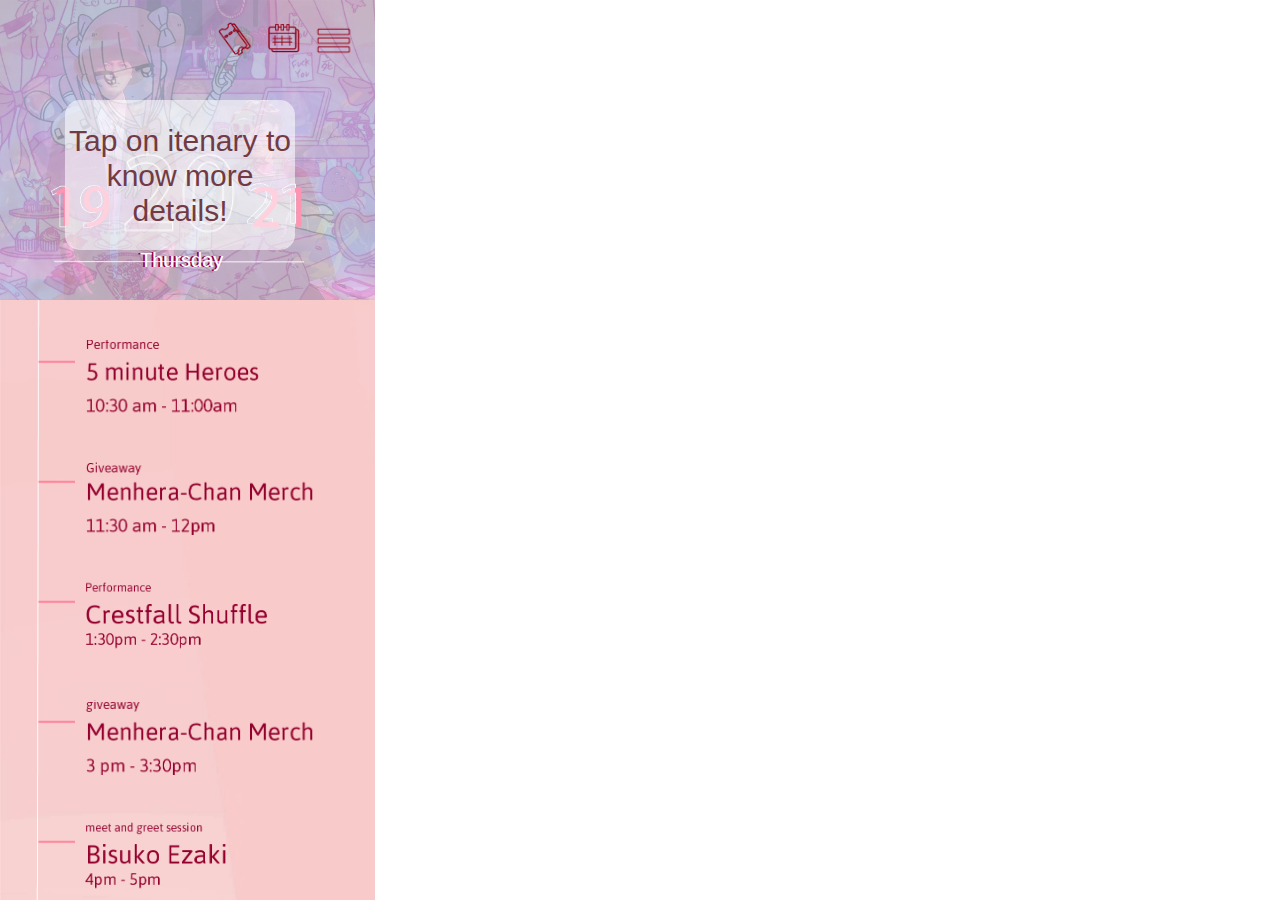
<file: final/page2.html>
<!DOCTYPE html>
<html>
<head>
  <meta charset='utf-8'>
  <meta http-equiv='X-UA-Compatible' content='IE=edge'>
  <title>Page Title</title>
  <meta name='viewport' content='width=device-width, initial-scale=1'>

  <link rel="stylesheet" href="https://maxcdn.bootstrapcdn.com/bootstrap/4.4.1/css/bootstrap.min.css">
  <script src="https://ajax.googleapis.com/ajax/libs/jquery/3.4.1/jquery.min.js"></script>
  <script src="https://cdnjs.cloudflare.com/ajax/libs/popper.js/1.16.0/umd/popper.min.js"></script>
  <script src="https://maxcdn.bootstrapcdn.com/bootstrap/4.4.1/js/bootstrap.min.js"></script>

  <link rel='stylesheet' type='text/css' media='screen' href='./css/testpg2.css'>

  <script src='./js/testpg2.js'></script>
</head>

<body>

  <div id="main">

    <div class="box223">
      Tap on itenary to know more details!
    </div>

    <div id="navigation"> 
      <div id=icon1></div>
      <div id=icon2></div>
      <div id=icon3></div>
    </div>

    <section class="header-down-arrow">
      <img src="../final/pictures/page22/arrow.png" width="25">
    </section>

    <section class="header-down-arrow2">
      <img src="../final/pictures/page22/arrow.png" width="25">
    </section>

    <div id="picture">
      <img src="../final/pictures/page22/5minuteheroes.jpg" id="pic1">
      <img src="../final/pictures/page22/menherachan.png" id="pic2">
      <img src="../final/pictures/page22/crestfall.jpg" id="pic3">
      <img src="../final/pictures/page22/menherachan.png" id="pic4">
      <img src="../final/pictures/page22/bisukoezaki.jpg" id="pic5">
    </div>

    <div id="numbers">
      <div id="number1"></div>
      <div id="number2"></div>
      <div id="number21"></div>
      <div id="number3"></div>
      <div id="number31"></div>
    </div>

    <div id=textual> Thursday</div>
    <div id=textual2> Thursday</div>
    <div id=textual3> </div>


    <div id="itenary">
      <div id="line"></div>
      <div id="lineline1"></div>
      <div id="lineline2"></div>
      <div id="lineline3"></div>
      <div id="lineline4"></div>
      <div id="lineline5"></div>

      <div id="text1"></div>
      <div id="text2"></div>
      <div id="text3"></div>
      <div id="text4"></div>
      <div id="text5"></div>
    </div>

  </div>

  <!--hamburger menu-->

 <div id="button" class="slide-toggle"></div>
<div class="hamburger">

  <a class= "hello" href="../final/index.html" ></a>
  <a class= "infoes22" href="../final/page3.html" ></a>
  <a class= "scheduel" href="../final/page2.html" ></a>
    
  <div id="name1"> schedule</div>
  <div id="name2"> tickets</div>
    
  
</div>
<a class= "scheduel2" href="javascript:history.back()" ></a>
</div>
</div>
</file>
<file: final/css/testpg2.css>
#main{

height: 667px;
width:375px;
background-color: beige;    
}

#navigation{

    width:375px;
    height:10px;
    position: fixed;
    
    z-index: 113;
}

#icon1{

    height: 50px;
    width:50px;
    background-image: url("../pictures/imagessz/icon_\ 3.png");
    position: fixed;
    top:15px;
    left:310px;
    background-size: 100%;
    z-index: 115;
    
}


#icon2{

    height: 50px;
    width:50px;
    background-image: url("../pictures/imagessz/icon_\ 2.png");
    position: fixed;
    top:15px;
    left:260px;
    background-size: 100%;
    z-index: 115;
}


#icon3{

    height: 50px;
    width:50px;
    background-image: url("../pictures/imagessz/icon_\ 1.png");
    position: fixed;
    top:15px;
    left:210px;
    background-size: 100%;
    z-index: 115;
}

#picture{

    height: 300px;
    width:375px;
    
    overflow: hidden;
    
    position: fixed;
    top: 0;
    
   background-color: white;
    z-index:100;
}

#numbers{
    position: fixed;
    height:300px;
    width:100%;
    z-index: 107;
}

#number1{
    height:120px;
    width:120px;
    position:absolute;
    top:140px;
    left:120px;
    background-image: url('../pictures/page22/haha201.png');
    z-index: 104;
    background-size: 100%;
    background-repeat: no-repeat;
}

#number2{
    height:65px;
    width:65px;
    position:absolute;
    top:180px;
    left:50px;
    background-image:url('../pictures/page22/haha19.png');
    z-index: 104;
    background-size: 100%;
    background-repeat: no-repeat;
}


#number21{
    height:65px;
    width:65px;
    position:absolute;
    top:180px;
    left:45px;
    background-image:url('../pictures/page22/hah191.png');
    z-index: 103;
    background-size: 100%;
    background-repeat: no-repeat;
}

#number3{
    height:65px;
    width:65px;
    position:absolute;
    top:180px;
    left:250px;
    background-image:url('../pictures/page22/haha21.png');
    z-index: 104;
    background-size: 100%;
    background-repeat: no-repeat;
}

#number31{
    height:65px;
    width:65px;
    position:absolute;
    top:180px;
    left:245px;
    background-image:url('../pictures/page22/haha211.png');
    z-index: 103;
    background-size: 100%;
    background-repeat: no-repeat;
}

#itenary{

    width:375px;
    height:600px;
    background-image: url('../pictures/page22/yeet.jpg');
    background-attachment: fixed;
    background-size: 100%;
    position: absolute;
    top:300px;
    

}

.box223 {
    height:150px;
    width:230px;
    border-radius: 15px;
    background-color: rgba(255, 255, 255, 0.571);
    font-size:30px;
    color: rgb(113, 59, 69);
    display: flex;
    justify-content: center;
    align-items: center;
line-height: 35px; 
    text-align: center;
    font-family: 'Asap', sans-serif; 
    position:fixed;
    z-index: 120;
    top:100px;
    left:65px;
    
}

.js-is-hidden {
	display: none;
}

#line{

    background-image: url('../pictures/page22/working\ 2-08.png');
    background-size: 100%;
    height:600px;
    width:20px;
    position:absolute;
    left:30px;
}



#lineline1{
    background-image: url('../pictures/page22/working\ 2-09.png');
    background-size: 100%;
    height:10px;
    width:40px;
    position: absolute;
    top: 55px;
    left:35px;
    }

    
#lineline2{
        background-image: url('../pictures/page22/working\ 2-09.png');
        background-size: 100%;
        height:10px;
        width:40px;
        position: absolute;
        top: 175px;
        left:35px;
        }

 #lineline3{
     background-image: url('../pictures/page22/working\ 2-09.png');
            background-size: 100%;
            height:10px;
            width:40px;
            position: absolute;
            top: 295px;
            left:35px;
            }

  #lineline4{
    background-image: url('../pictures/page22/working\ 2-09.png');
    background-size: 100%;
    height:10px;
    width:40px;
    position: absolute;
    top: 415px;
    left:35px;
 }

 #textual{ 
 position: fixed;
 top:245px;
 left:140px;
 font-size: 20px;
 font-family: 'Asap', sans-serif;   
 z-index: 109;
color: white;


 }

 #textual2{ 
    position: fixed;
    top:245px;
    left:138px;
    font-size: 20px;
    font-family: 'Asap', sans-serif;   
    z-index: 108;
    color: rgb(148, 0, 75)
   
   
}

#textual3{

background-image: url('../pictures/page22/working\ 2-08.png');
background-size: 100%;
height:250px;
width:20px;
position:fixed;
left:169px;
top:135px;
transform: rotate(-90deg);
z-index: 110;


}

 #lineline5{
    background-image: url('../pictures/page22/working\ 2-09.png');
    background-size: 100%;
    height:10px;
    width:40px;
    position: absolute;
    top: 535px;
    left:35px;
 }


#text1{
    background-image: url('../pictures/page22/1one.png');
    position:absolute;
    left:80px;
    top:40px;
    background-size: 100%;
    height:75px;
    width: 250px;
}

#text2{
    background-image: url('../pictures/page22/2two.png');
    position:absolute;
    left:80px;
    top:160px;
    background-size: 100%;
    height:75px;
    width: 250px;
}

#text3{
    background-image: url('../pictures/page22/3three.png');
    position:absolute;
    left:80px;
    top:280px;
    background-size: 100%;
    height:75px;
    width: 250px;

    
}

#text4{
    background-image: url('../pictures/page22/4four.png');
    position:absolute;
    left:80px;
    top:400px;
    background-size: 100%;
    height:75px;
    width: 250px; 
}

#text5{
    background-image: url('../pictures/page22/5five.png');
    position:absolute;
    left:80px;
    top:520px;
    background-size: 100%;
    height:75px;
    width: 250px; 
    
}

#picture, #numbers {
    position: fixed;
    height: 300px;
    width: 100%;
    overflow: hidden;
}

#picture img, #numbers div {
    position: absolute;
}

#pic1 {
    height: 300px;
    width:375px;;   
   
 
    /* -webkit-transition: opacity 1s ease-in-out;
    -moz-transition: opacity 1s ease-in-out;
    -o-transition: opacity 1s ease-in-out;
    transition: opacity 1s ease-in-out; */
}

#pic2 {
    
    height: 300px;
    width:375px;
    opacity: 55%;
    /* -webkit-transition: opacity 1s ease-in-out;
    -moz-transition: opacity 1s ease-in-out;
    -o-transition: opacity 1s ease-in-out;
    transition: opacity 1s ease-in-out; */
    
}

#pic3 { 
    height: 300px;
    width:375px;
    opacity: 55%;
    /* -webkit-transition: opacity 1s ease-in-out;
    -moz-transition: opacity 1s ease-in-out;
    -o-transition: opacity 1s ease-in-out;
    transition: opacity 1s ease-in-out; */
}

#pic4 {
    height: 300px;
    width:375px;
    opacity: 20%;
}

#pic5 {
    height: 300px;
    width:375px;
    opacity: 10%;
    /* -webkit-transition: opacity 1s ease-in-out;
    -moz-transition: opacity 1s ease-in-out;
    -o-transition: opacity 1s ease-in-out;
    transition: opacity 1s ease-in-out; */
}

#picture img.transparent {
    /* opacity: 0; */
    animation: anim-hide 1s forwards;
}

@keyframes anim-hide {
    from {
        opacity: 1;
    }

    to {
        opacity: 0;
    }
}

#picture img.show {
    /* opacity: 0; */
    animation: anim-show 1s forwards;
}

@keyframes anim-show {
    from {
        opacity: 0;
    }

    to {
        opacity: 1;
    }
}
/* hamburger */
#button{

    height: 50px;
    width:50px;
    background-color: rgba(218, 102, 81, 0);
    position: fixed;
    top:15px;
    left:310px;
    background-size: 100%;
    z-index: 114;
    ;


}

.hamburger{

    background-image: url('../pictures/page22/woohoo-07.png');
    height:667px;
    width:375px;
    position:fixed;
    top:0px;
    right:0px;
    background-size: 100%;
    z-index: 112;
    background-repeat: no-repeat;
    display: none;
  
    
    
}

.hello{

    background-color: rgba(23, 110, 110, 0);
    height:50px;
    width:200px;
    display: inline-block;
    position:absolute;
    top:200px;
    left:120px;
}

.infoes22{

    background-color: rgba(23, 110, 110, 0);
    height:50px;
    width:200px;
    display: inline-block;
    position:absolute;
    top:320px;
    left:120px;
}

.scheduel{
   
    background-color: rgba(72, 155, 155, 0);
    height:100px;
    width:100px;
    background-size: 100%;
    
    position:absolute;
    top:5px;
    left:145px;
    z-index: 200;
}


.scheduel2{

    height: 50px;
    width:50px;
    background-color: rgba(218, 102, 81, 0);
    position: fixed;
    top:15px;
    left:260px;
    background-size: 100%;
    z-index: 114;
    ;


}

#name1{

color:white;
font-size:15px;
font-family: 'Asap', sans-serif;
position: absolute;
top:65px;
    left:160px;
    z-index: 130;
}

#name2{

color:white;
font-size:15px;
font-family: 'Asap', sans-serif;
position: absolute;
top:65px;
    left:40px;
    z-index: 130;
}

.header-down-arrow {
    position: fixed;
    height:20px;
    width:20px;
      top: 245px;
      left: 260px;
      
   
    z-index: 110;
    opacity:50%
  }

  .header-down-arrow2 {
    position: fixed;
    height:20px;
    width:20px;
      top: 260px;
      left: 80px;
      transform: rotate(180deg);
    z-index: 110;
    opacity:90%
  }
  .header-down-arrow , .header-down-arrow2 img {
    animation: fade-slide-up 1s 1s ease-out forwards,
               pulse 2s 3s ease-out infinite;
    opacity: 0;
  }
  

  @keyframes pulse {
    0% {
      opacity: 1;
      transform: none;
    }
    50% {
      opacity: .8;
      transform: scale(.8);
    }
    100% {
      opacity: 1;
      transform: none;
    }
  }
</file>
